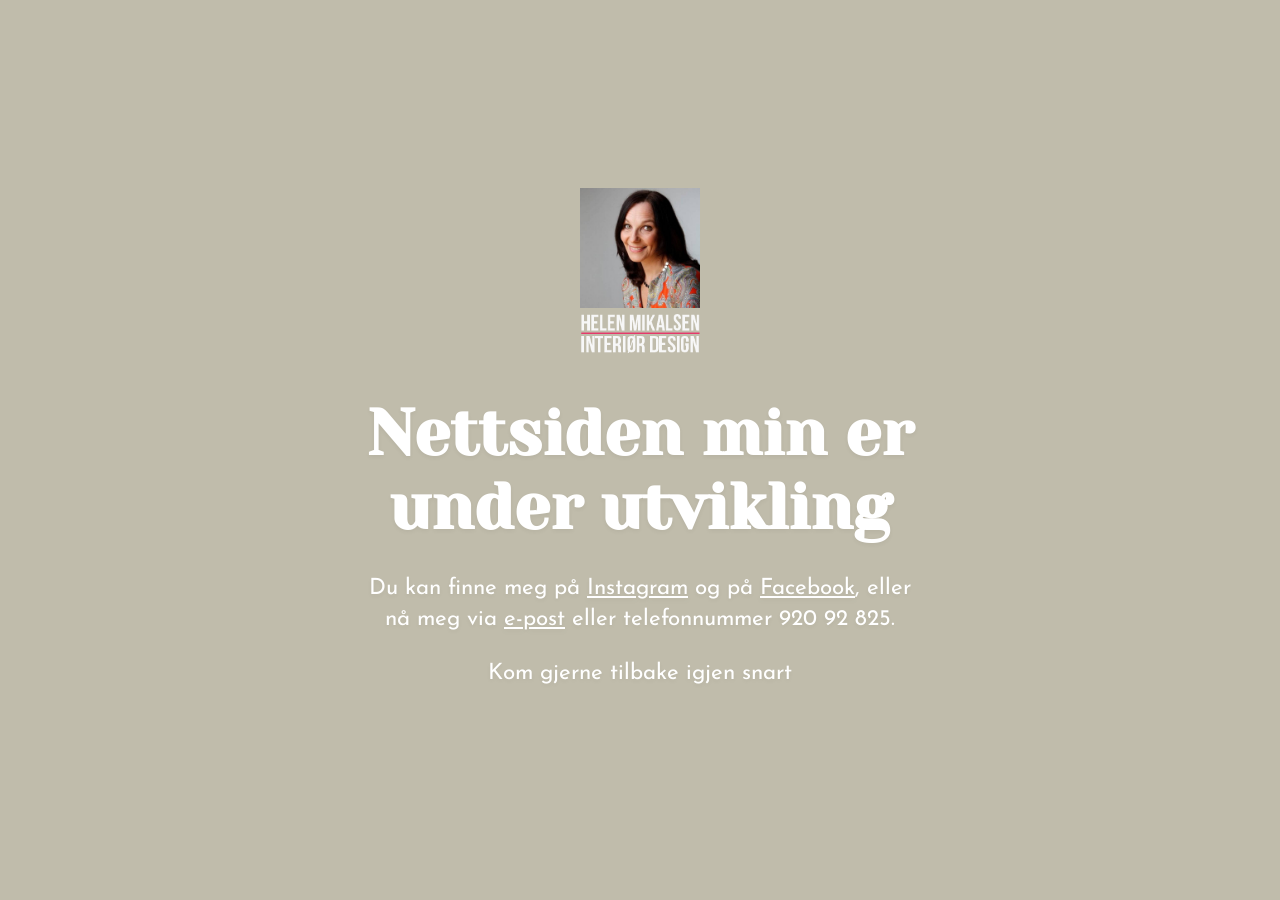
<file: docs/index.html>
<!DOCTYPE html>
<html lang="en">
  <head>
    <meta charset="UTF-8" />
    <meta name="viewport" content="width=device-width, initial-scale=1.0" />
    <title>Helendesign</title>
    <link href="styles.css" rel="stylesheet" />
  </head>
  <body>
    <img class="profile-image" src="helen.jpg" alt="Bilde av Helen" />
    <img
      class="logo"
      src="logo.png"
      alt="Helen Mikalsen Interiør Design logo"
    />
    <h1 class="title">Nettsiden min er under utvikling</h1>
    <div class="subtitle">
      <p>
        Du kan finne meg på
        <a href="https://www.instagram.com/helen.design/">Instagram</a> og på
        <a href="https://www.facebook.com/HelenMikalseninteriordesign"
          >Facebook</a
        >, eller nå meg via
        <a href="mailto:helenmikalsen@helendesign.no">e-post</a> eller
        telefonnummer 920&nbsp;92&nbsp;825.
      </p>
      <p>Kom gjerne tilbake igjen snart</p>
    </div>
  </body>
</html>
</file>
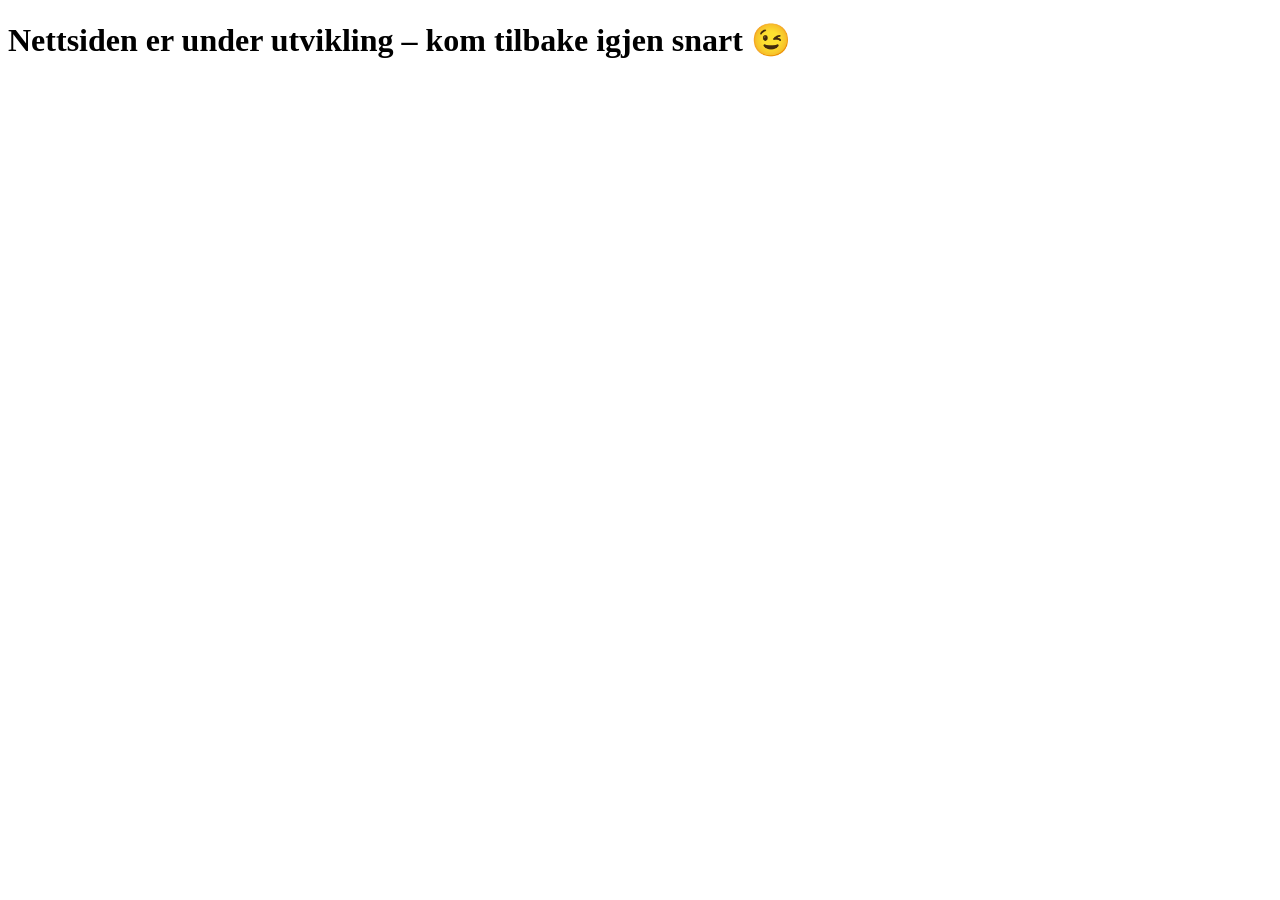
<file: frontend/public/index.html>
<!DOCTYPE html>
<html lang="en">
  <head>
    <meta charset="UTF-8" />
    <meta name="viewport" content="width=device-width, initial-scale=1.0" />
    <title>Helendesign</title>
  </head>
  <body>
    <h1>Nettsiden er under utvikling – kom tilbake igjen snart 😉</h1>
  </body>
</html>
</file>
<file: docs/styles.css>
@import url("https://fonts.googleapis.com/css2?family=Yeseva+One&display=swap");
@import url("https://fonts.googleapis.com/css2?family=Josefin+Sans:wght@300;400&family=Yeseva+One&display=swap");

html,
body {
  margin: 0;
  padding: 0;
  min-height: 100%;
  display: flex;
  flex-direction: column;
  align-items: center;
  justify-content: center;
}

body {
  background-color: #c0bcab;
  /* background-image: linear-gradient(#c7928591, #c7928591); */
  color: white;
  font-family: "Josefin Sans", sans-serif;
}

@keyframes fadein {
  0% {
    opacity: 0;
    transform: translateY(10%);
  }

  20% {
    opacity: 0;
    transform: translateY(10%);
  }

  100% {
    opacity: 1;
    transform: translateY(0);
  }
}

:root {
  --text-shadow: 0 2px 4px rgba(0, 0, 0, 0.05);
}

.logo {
  max-width: 120px;
}

.profile-image {
  max-width: 120px;
  margin-bottom: 0.4rem;
}

.title {
  font-family: "Yeseva One", sans-serif;
  max-width: 10em;
  text-align: center;
  font-size: min(4rem, 9vw);
  margin-bottom: 0.4rem;
  text-shadow: var(--text-shadow);
  animation-name: fadein;
  animation-duration: 2s;
}

.subtitle {
  font-size: min(1.4rem, 5vw);
  text-shadow: var(--text-shadow);
  animation-name: fadein;
  animation-duration: 4s;
  text-align: center;
  padding: 0 1em;
  line-height: 1.4;
  max-width: 25em;
}

a,
a:visited {
  color: inherit;
}
</file>
